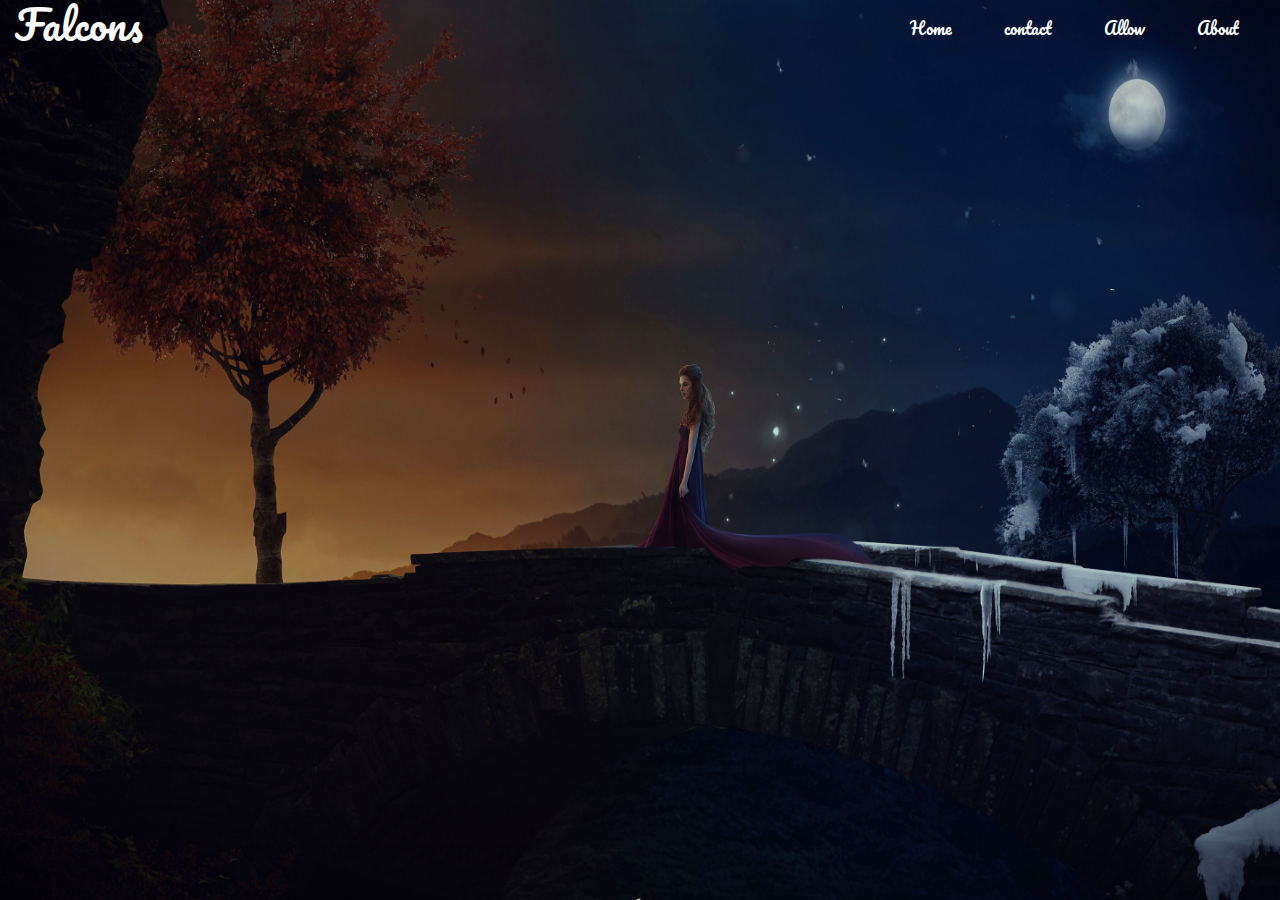
<file: website/content.html>
<!doctype html>
<html lang="en">
  <head>
    <title>Title</title>
    <!-- Required meta tags -->
    <meta charset="utf-8">
    <meta name="viewport" content="width=device-width, initial-scale=1, shrink-to-fit=no">

    <!-- Bootstrap CSS -->
    <link rel="stylesheet" href="https://stackpath.bootstrapcdn.com/bootstrap/4.3.1/css/bootstrap.min.css" integrity="sha384-ggOyR0iXCbMQv3Xipma34MD+dH/1fQ784/j6cY/iJTQUOhcWr7x9JvoRxT2MZw1T" crossorigin="anonymous">
    <link rel="stylesheet" href="style.css">
    <link rel="preconnect" href="https://fonts.googleapis.com">
    <link rel="preconnect" href="https://fonts.gstatic.com" crossorigin>
    <link href="https://fonts.googleapis.com/css2?family=Pacifico&family=Roboto:wght@300&display=swap" rel="stylesheet">
    
  </head>
  <body>
    <header>
        <div class="container-fluid" >
            <div class="navb-logo">
                <h1>Falcons</h1>
            </div>
            <div class="navb-items">
                <div class="item"><a href="">Home</a></div>
                <div class="item"><a href="">contact</a></div>
                <div class="item"><a href="">Allow</a></div>
                <div class="item"><a href="">About</a></div>
            </div>
        </div>
    </header>
    
      
    <!-- Optional JavaScript -->
    <!-- jQuery first, then Popper.js, then Bootstrap JS -->
    <script src="https://code.jquery.com/jquery-3.3.1.slim.min.js" integrity="sha384-q8i/X+965DzO0rT7abK41JStQIAqVgRVzpbzo5smXKp4YfRvH+8abtTE1Pi6jizo" crossorigin="anonymous"></script>
    <script src="https://cdnjs.cloudflare.com/ajax/libs/popper.js/1.14.7/umd/popper.min.js" integrity="sha384-UO2eT0CpHqdSJQ6hJty5KVphtPhzWj9WO1clHTMGa3JDZwrnQq4sF86dIHNDz0W1" crossorigin="anonymous"></script>
    <script src="https://stackpath.bootstrapcdn.com/bootstrap/4.3.1/js/bootstrap.min.js" integrity="sha384-JjSmVgyd0p3pXB1rRibZUAYoIIy6OrQ6VrjIEaFf/nJGzIxFDsf4x0xIM+B07jRM" crossorigin="anonymous"></script>
  </body>
</html>
</file>
<file: website/style.css>
body{
    background-image: url('2.jpg');
    background-repeat: no-repeat;
    background-attachment: fixed;
    background-size: 100% 100%;
    font-family: 'Pacifico', cursive;
    overflow-x: hidden;
    color: white;
}

a{
    text-decoration: none;
    color: white;
}

a:hover{
    text-decoration: none;
    color: currentColor;
}

header{
    width: 100vw;
    height: 100px;
    box-shadow: 0px  3px 8px rgba(0, 0, 0, 250)  grey;
}

.container-fluid{
    width: 100%;
    display: flex;
    align-items: center;
    justify-content: space-between;
}

.navb-items{
    display: flex;
    justify-content: flex-end;
}

.item{
    margin-inline: 15%;
}
</file>
